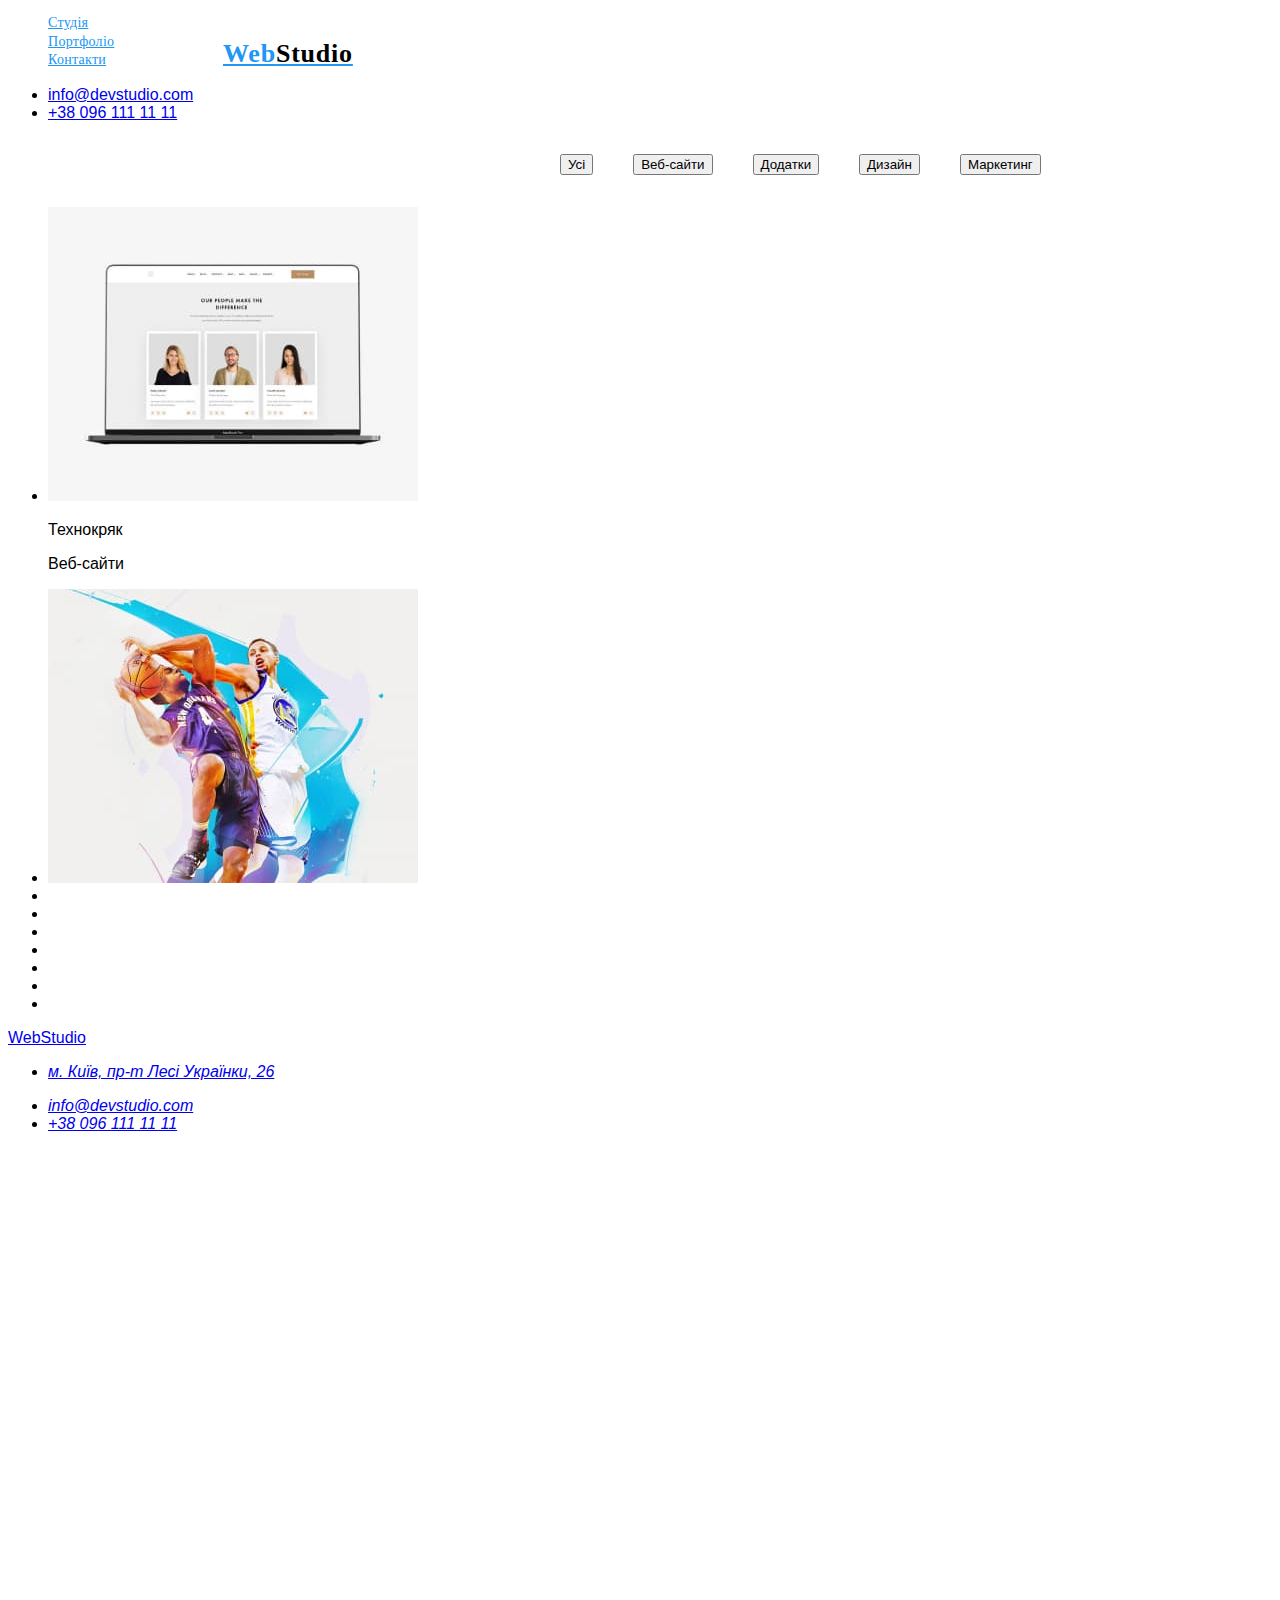
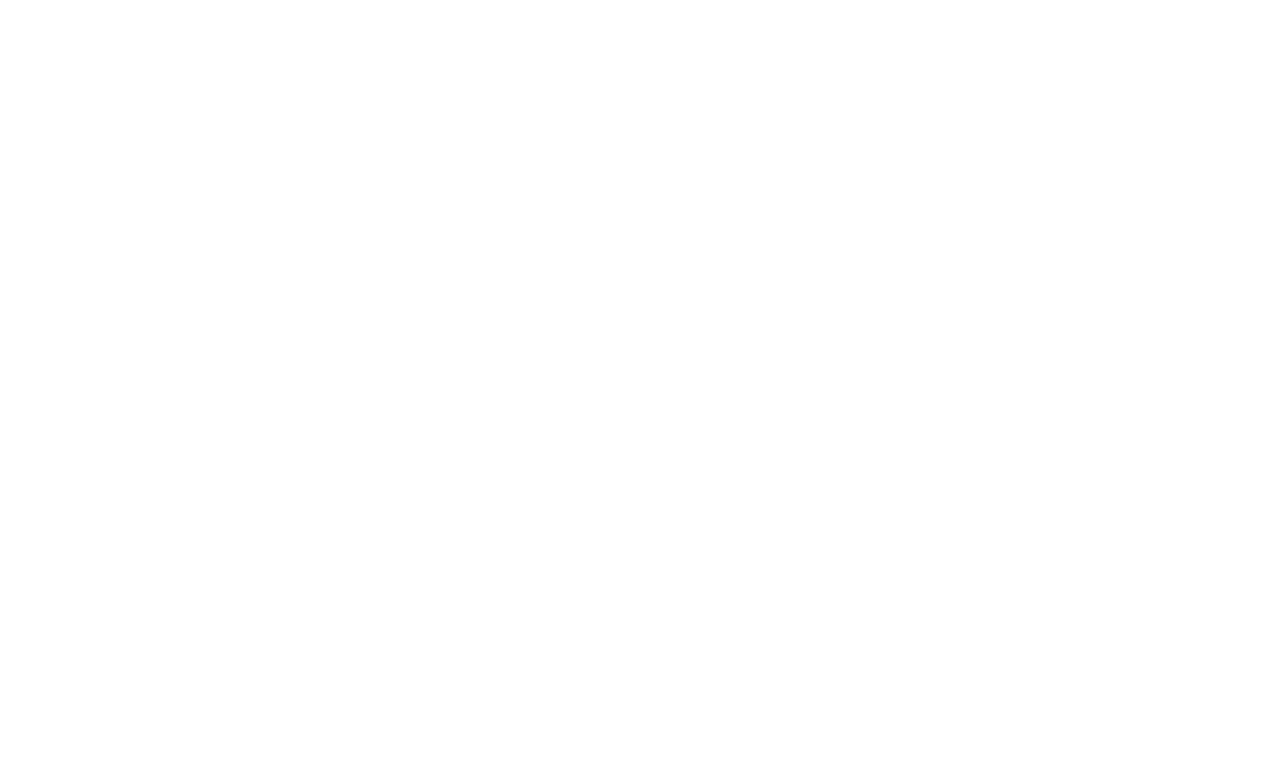
<file: portfolio.html>
<!DOCTYPE html>
<html lang="en">

<head>
  <meta charset="UTF-8" />
  <meta http-equiv="X-UA-Compatible" content="IE=edge" />
  <meta name="viewport" content="width=device-width, initial-scale=1.0" />
  <title>WebStudio</title>
  <link rel="preconnect" href="https://fonts.googleapis.com" />
  <link rel="preconnect" href="https://fonts.gstatic.com" crossorigin />
  <link href="https: //fonts.googleapis.com/css2? сім'я= Open+Sans:wght@700 &family= Roboto:wght@700 & display=swap"
    rel="stylesheet" />
  <link rel="stylesheet" href="./css/styles.css" />
</head>

<body>
  <header class="header">
    <div>
      <nav>
        <a href="./index.html" class="logo header-link">Web<span class="logo2">Studio</span> </a>
        <ul class="header-link list">
          <li>
            <a href="" class="header-link studi"> Студія </a>
          </li>
          <li>
            <a href="" class="header-link portfol"> Портфоліо </a>
          </li>
          <li>
            <a href="" class="header-link cont" > Контакти </a>
          </li>
        </ul>
      </nav>
      <ul>
        <li>
          <a href="mailto:info@devstudio.com" class="contact-link" lang="en">info@devstudio.com</a>
        </li>
        <li>
          <a href="tel:+380961111111" class="contact_tel">+38 096 111 11 11</a>
        </li>
      </ul>
    </div>
  </header>
  <main>
    <li class="filters">
      <ul><button type="button">Усі</button></ul>
      <ul><button type="button">Веб-сайти</button></ul>
      <ul><button type="button">Додатки</button></ul>
      <ul><button type="button">Дизайн</button></ul>
      <ul><button type="button">Маркетинг</button></ul>
    </li>
    <section>
      <ul>
        <li>
          <img src="./images/1.jpg" alt="Монітор ноутбука">
          <p>Технокряк</p>
          <p>Веб-сайти</p>
        </li>
        <li>
          <img src="./images/2.jpg" alt="">
        </li>
        <li></li>
        <li></li>
        <li></li>
        <li></li>
        <li></li>
        <li></li>
        <li></li>
      </ul>
    </section>

  </main>
  <footer>
    <a href="./index.html">WebStudio</a>
    <address>
      <ul>
        <li>
          <a href="https://goo.gl/maps/E5L6DeNkPF4GznfE9">м. Київ, пр-т Лесі Українки, 26</a>
        </li>
      </ul>
      <ul>
        <li><a href="mailto:info@devstudio.com">info@devstudio.com</a></li>
        <li><a href="tel:+380961111111">+38 096 111 11 11</a></li>
      </ul>
    </address>
  </footer>
</body>

</html>
</file>
<file: css/styles.css>
body {
  font-family: "open sans", sans-serif;
  position: relative;
  width: 1600px;
  height: 2346px;
  background: #ffffff;
}

.logo {
  font-family: "Raleway";
  font-style: normal;
  font-weight: 700;
  font-size: 26px;
  line-height: 31px;

  letter-spacing: 0.03em;

  color: #2196f3;
}
.list {
  list-style: none;
}
.header-link {
  font-family: "Roboto";
  font-style: normal;
  font-weight: 500;
  font-size: 14px;
  line-height: 1.33;
  letter-spacing: 0.02em;
  color: #2196f3;
}
.header-btn {
  font-family: "Roboto";
  font-style: normal;
  font-weight: 700;
  font-size: 16px;
  line-height: 30px;

  display: flex;
  align-items: center;
  text-align: center;
  letter-spacing: 0.06em;
}
.hero-title {
  font-weight: 900;
  font-size: 44px;
  line-height: calc(44 / 60);
  /* or 136% */

  text-align: center;
  letter-spacing: 0.06em;
  text-transform: uppercase;
}

/*---------------2 site------------*/
.filters {
  display: flex;
  margin-left: 512px;
}
.logo {
  position: absolute;
  width: 145px;
  height: 31px;
  left: 215px;
  top: 24px;
  font-family: "Raleway";
  font-style: normal;
  font-weight: 700;
  font-size: 26px;
  line-height: 31px;
  letter-spacing: 0.03em;
  color: #2196f3;
}
.logo2 {
  color: #000000;
}
</file>
